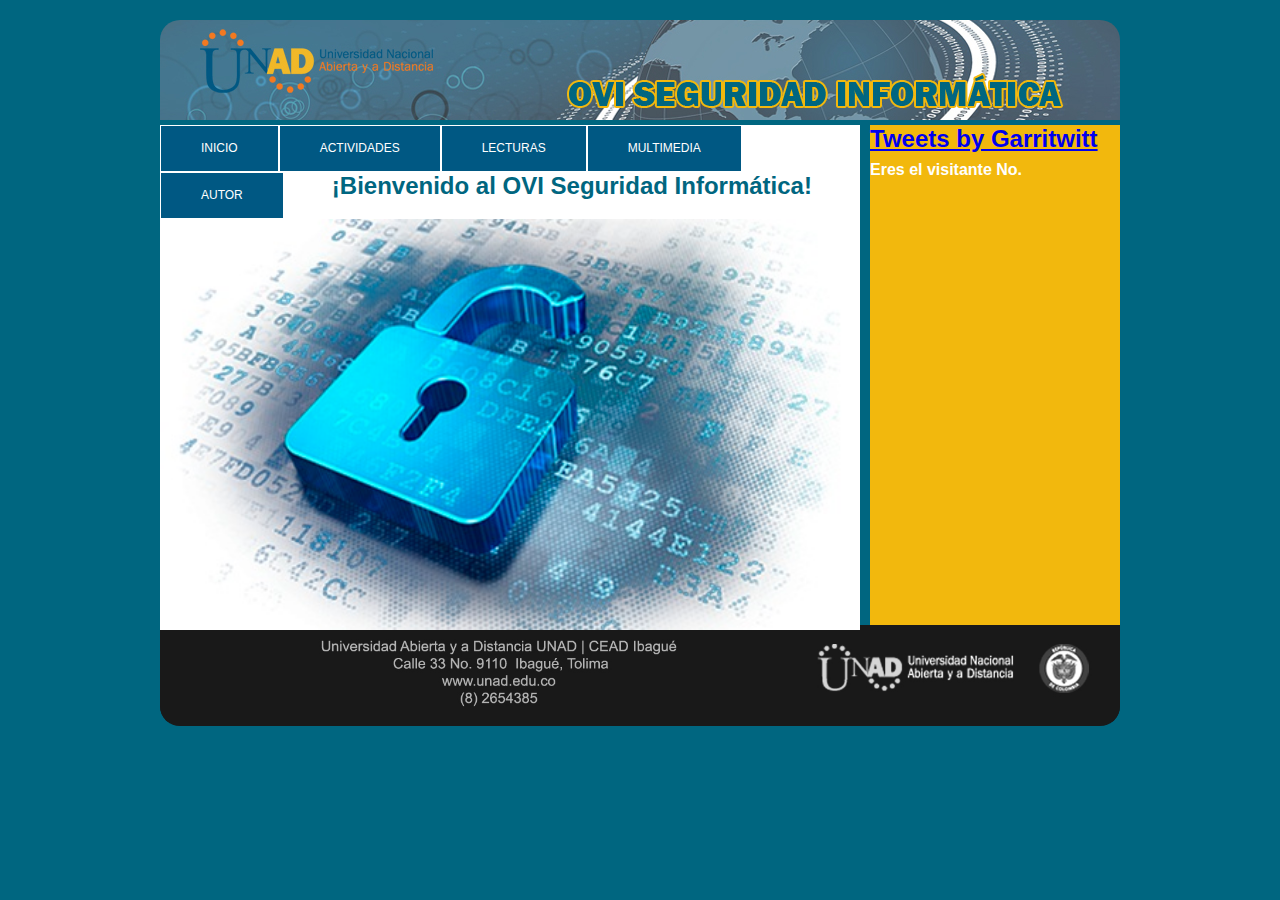
<file: index.html>
<!DOCTYPE html>
<html lang="es">

<head>
		<meta charset="UTF-8">
		<meta content="Harold Andrés Garrido Guzmán" name="author">
		<meta content=" Sitio Web OVI Seguridad Informatica" name="description">
		<title> OVI Seguridad Informática </title>
		<link rel="stylesheet" href="estilos/estilo.css">
		<link rel="stylesheet" href="estilos/style.css" type="text/css" media="all">
</head>

	<body>
		<div id="contenedor">
	<header> 
		<h1> <img src="imagenes/banner.jpg" class="responsive"> </h1>
	</header>
			
	<section id="contenido">	
	<article>
	<div class="example">
   		 <ul class="nav">
        		<li><a href="index.html">INICIO</a></li>
        		<li><a href="actividades.html">ACTIVIDADES</a></li> 
       		        <li><a href="lecturas.html">LECTURAS</a> </li>            
		        <li><a href="multimedia.html">MULTIMEDIA</a>  </li>
       	 		<li><a href="autor.html">AUTOR</a></li>
        </ul>
	
	<center> <br> <br> <b> <font size="5"> ¡Bienvenido al OVI Seguridad Informática! 
	<br> <img src="imagenes/seguridad.jpg" width="100%"> 
	</article>
	</section>
	
			
	<aside>		
	<a class="twitter-timeline" data-lang="es" data-width="250" data-height="470" href="https://twitter.com/Garritwitt">Tweets by Garritwitt</a> <script async src="//platform.twitter.com/widgets.js" charset="utf-8"></script>
	<font size="3"> Eres el visitante No.
<script type="text/javascript" src="https://counter1.fcs.ovh/private/counter.js?c=et9paqkjyfswj4jdmfjaarnaqwc6ugb6"></script>
<noscript><a href="https://www.contadorvisitasgratis.com" title="contador de visitas wordpress"><img src="https://counter1.fcs.ovh/private/contadorvisitasgratis.php?c=et9paqkjyfswj4jdmfjaarnaqwc6ugb6" border="0" title="contador de visitas wordpress" alt="contador de visitas wordpress"></a></noscript>
	</aside>
		
	<footer>	
	<img src="imagenes/pie.jpg" width="100%"> 
	</footer>	
	
	</div>

</body>
</html>
</file>
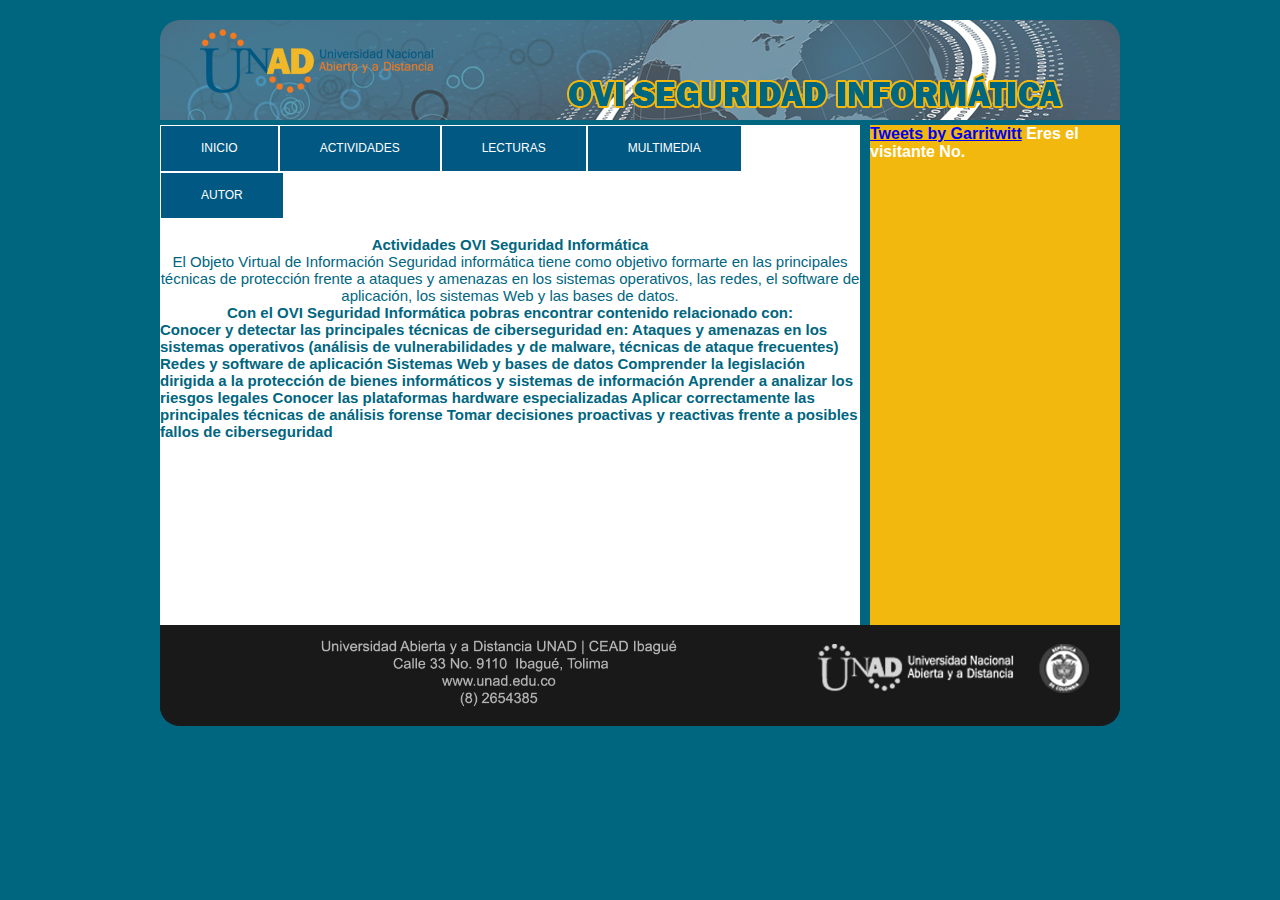
<file: actividades.html>
<!DOCTYPE html>
<html lang="es">

<head>
		<meta charset="UTF-8">
		<meta content="Harold Andrés Garrido Guzmán" name="author">
		<meta content=" Objetivos OVI Seguridad Informatica" name="description">
		<title> Actividades </title>
		<link rel="stylesheet" href="estilos/estilo.css">
		<link rel="stylesheet" href="estilos/style.css" type="text/css" media="all">
</head>

<body>
	<div id="contenedor">
	<header> 
		<h1> <img src="imagenes/banner.jpg" width="100%"> </h1>
	</header>

	<section id="contenido">	
	<article>
	<div class="example">
  	 <ul class="nav">
       	<li><a href="index.html">INICIO</a></li>
        <li><a href="actividades.html">ACTIVIDADES</a></li> 
        <li><a href="lecturas.html">LECTURAS</a> </li>            
	<li><a href="multimedia.html">MULTIMEDIA</a>  
	        <ul class="subs">
                <li><a href="multimedia1">CONCEPTOS</a></li>
                <li><a href="multimedia2">DESCRIPCION</a></li>
          	</ul>
	    	</li>    
	    <li><a href="autor.html">AUTOR</a></li>
    </ul>
		
    <div style="clear:both"></div>

	<center>
<br> <b>Actividades OVI Seguridad Informática</b>


<br>El Objeto Virtual de Información Seguridad informática tiene como objetivo formarte en las principales técnicas de protección frente a ataques y amenazas en los sistemas operativos, las redes, el software de aplicación, los sistemas Web y las bases de datos.
<br><b>Con el OVI Seguridad Informática pobras encontrar contenido relacionado con:<b>

<p align="left"> 		
Conocer y detectar las principales técnicas de ciberseguridad en:
Ataques y amenazas en los sistemas operativos (análisis de vulnerabilidades y de malware, técnicas de ataque frecuentes)
Redes y software de aplicación
Sistemas Web y bases de datos
Comprender la legislación dirigida a la protección de bienes informáticos y sistemas de información
Aprender a analizar los riesgos legales
Conocer las plataformas hardware especializadas
Aplicar correctamente las principales técnicas de análisis forense
Tomar decisiones proactivas y reactivas frente a posibles fallos de ciberseguridad

	
	
	
	
<br>
	</article>
	</section>
	
	<aside>	
		
	<a class="twitter-timeline" data-lang="es" data-width="250" data-height="470" href="https://twitter.com/Garritwitt">Tweets by Garritwitt</a> <script async src="//platform.twitter.com/widgets.js" charset="utf-8"></script>
	<font size="3"> Eres el visitante No.
		
<script type="text/javascript" src="https://counter1.fcs.ovh/private/counter.js?c=et9paqkjyfswj4jdmfjaarnaqwc6ugb6"></script>
<noscript><a href="https://www.contadorvisitasgratis.com" title="contador de visitas wordpress"><img src="https://counter1.fcs.ovh/private/contadorvisitasgratis.php?c=et9paqkjyfswj4jdmfjaarnaqwc6ugb6" border="0" title="contador de visitas wordpress" alt="contador de visitas wordpress"></a></noscript>
		
	</aside>
		
	<footer>	
	<img src="imagenes/pie.jpg" width="100%">
	</footer>	
	</div>

</body>
</html>
</file>
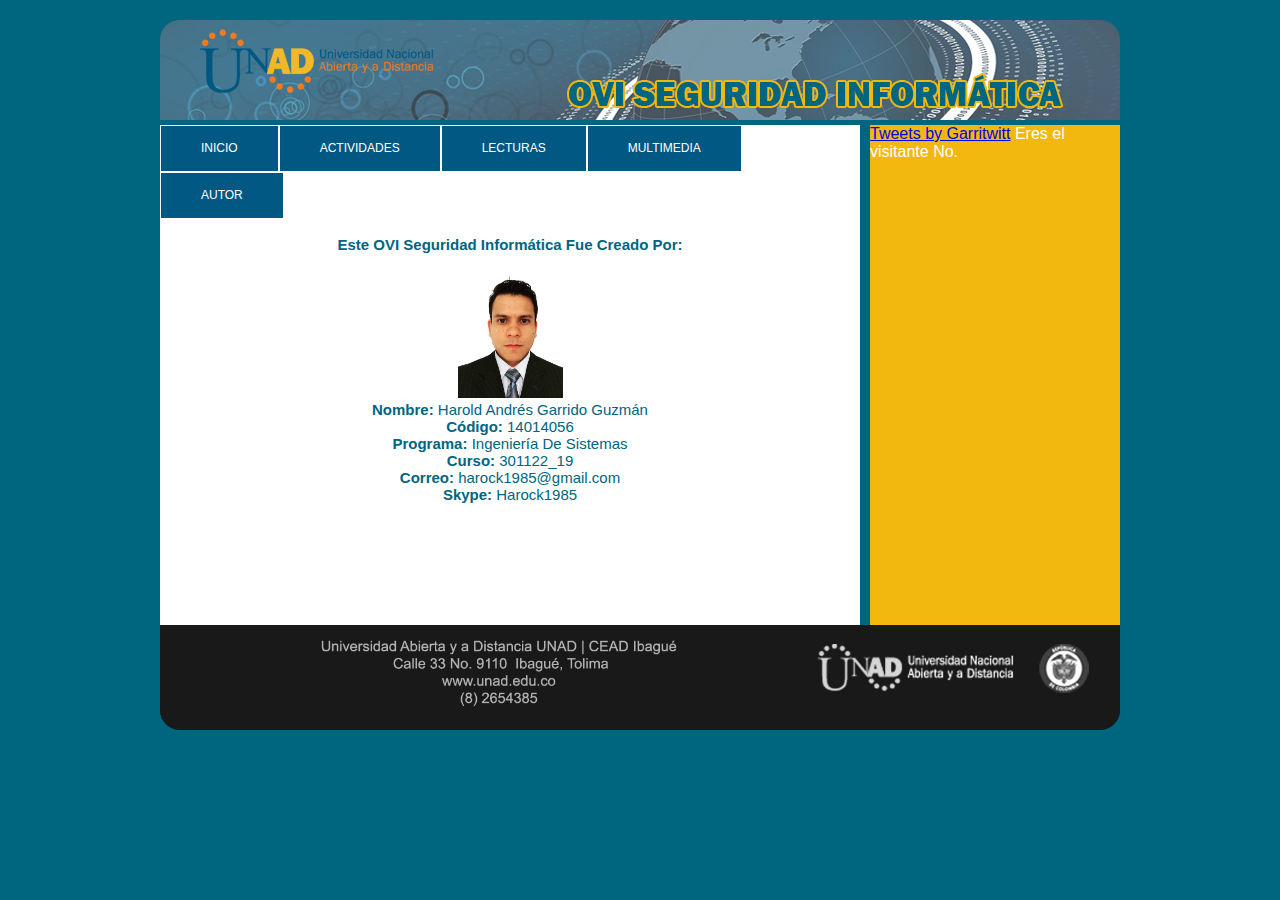
<file: autor.html>
<!DOCTYPE html>
<html lang="es">

<head>
		<meta charset="UTF-8">
		<meta content="Harold Andrés Garrido Guzmán" name="author">
		<meta content=" Sitio Web OVI Seguridad Informatica" name="description">
		<title> Autor </title>
		<link rel="stylesheet" href="estilos/estilo.css">
		<link rel="stylesheet" href="estilos/style.css" type="text/css" media="all">
</head>

<body>
	<div id="contenedor">
	<header> 
		<h1> <img src="imagenes/banner.jpg" width="100%"> </h1>
	</header>
	

			
	
	<section id="contenido">	
	<article>
	<div class="example">
    <ul class="nav">
        <li><a href="index.html">INICIO</a></li>
        <li><a href="actividades.html">ACTIVIDADES</a></li> 
        <li><a href="lecturas.html">LECTURAS</a> </li>            
	<li><a href="multimedia.html">MULTIMEDIA</a>  
	        <ul class="subs">
                <li><a href="multimedia1">CONCEPTOS</a></li>
                <li><a href="multimedia2">DESCRIPCION</a></li>
          	</ul>
	    	</li>    
       	<li><a href="autor.html">AUTOR</a></li>
	</ul>
    <div style="clear:both"></div>
	<center> <br> <b>Este OVI Seguridad Informática Fue Creado Por:</b><br>
		
		<br><img src="imagenes/autor.JPG" width="15%"> 
		<br> <b> Nombre: </b> Harold Andrés Garrido Guzmán 
		<br> <b> Código: </b> 14014056
		<br> <b> Programa: </b> Ingeniería De Sistemas 
		<br> <b> Curso: </b> 301122_19
		<br> <b> Correo: </b> harock1985@gmail.com 
		<br> <b> Skype: </b> Harock1985
<p align="center">
</p>
	
	
	
	
	
	</article>
	</section>
	
	<aside>		
<a class="twitter-timeline" data-lang="es" data-width="250" data-height="470" href="https://twitter.com/Garritwitt">Tweets by Garritwitt</a> <script async src="//platform.twitter.com/widgets.js" charset="utf-8"></script>
	<font size="3"> Eres el visitante No.
		
<script type="text/javascript" src="https://counter1.fcs.ovh/private/counter.js?c=et9paqkjyfswj4jdmfjaarnaqwc6ugb6"></script>
<noscript><a href="https://www.contadorvisitasgratis.com" title="contador de visitas wordpress"><img src="https://counter1.fcs.ovh/private/contadorvisitasgratis.php?c=et9paqkjyfswj4jdmfjaarnaqwc6ugb6" border="0" title="contador de visitas wordpress" alt="contador de visitas wordpress"></a></noscript>
			
		
		
		
	</aside>
		
	<footer>	
	<h2><h1> <img src="imagenes/pie.jpg" width="100%"> 	</h2>
	</footer>	
	
	</div>

</body>
</html>
</file>
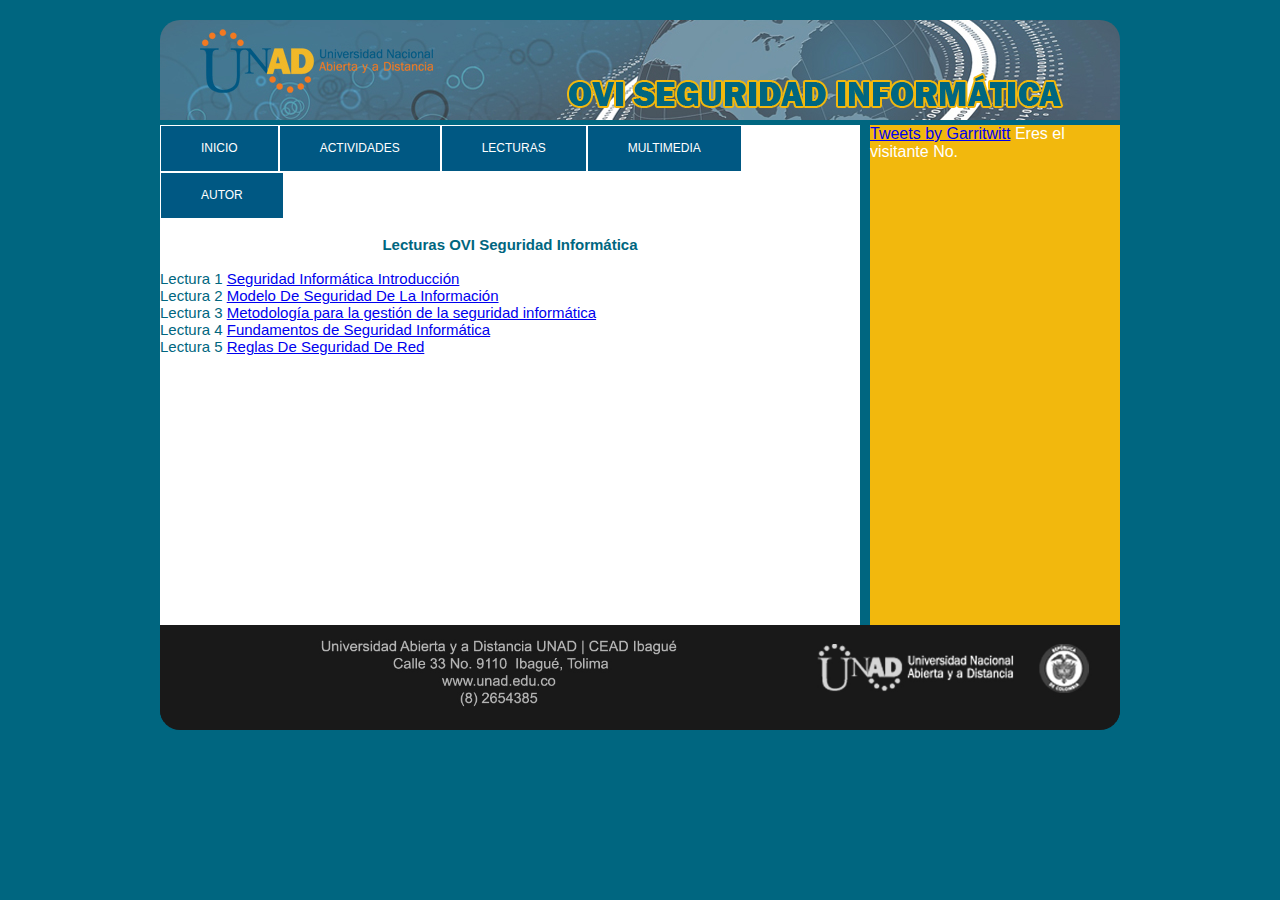
<file: lecturas.html>
<!DOCTYPE html>
<html lang="es">

<head>
		<meta charset="UTF-8">
		<meta content="Harold Andrés Garrido Guzmán" name="author">
		<meta content=" Sitio Web OVI Seguridad Informatica" name="description">
		<title> Lecturas </title>
		<link rel="stylesheet" href="estilos/estilo.css">
		<link rel="stylesheet" href="estilos/style.css" type="text/css" media="all">
</head>

<body>
	<div id="contenedor">
	<header> 
		<h1> <img src="imagenes/banner.jpg" width="100%"> </h1>
	</header>
	

			
	
	<section id="contenido">	
	<article>
	<div class="example">
    <ul class="nav">
        <li><a href="index.html">INICIO</a></li>
        <li><a href="actividades.html">ACTIVIDADES</a></li> 
        <li><a href="lecturas.html">LECTURAS</a> </li>            
	<li><a href="multimedia.html">MULTIMEDIA</a>  
	        <ul class="subs">
                <li><a href="multimedia1">CONCEPTOS</a></li>
                <li><a href="multimedia2">DESCRIPCION</a></li>
          	</ul>
	    	</li>    
       	<li><a href="autor.html">AUTOR</a></li>
	</ul>
    <div style="clear:both"></div>
	<center> <br> <b>Lecturas OVI Seguridad Informática</b><br>
	<p align="left"> 
	<br>	Lectura 1 <A href="http://web.iti.upv.es/actualidadtic/2003/07/2003-07-seguridad.pdf">Seguridad Informática Introducción</A>
	<br>	Lectura 2 <A href="http://web.usbmed.edu.co/usbmed/fing/v3n1/v3n1a1.pdf">Modelo De Seguridad De La Información</A>
	<br>	Lectura 3 <A href="http://instituciones.sld.cu/dnspminsap/files/2013/08/Metodologia-PSI-NUEVAProyecto.pdf">Metodología para la gestión de la seguridad informática</A>	
	<br>	Lectura 4 <A href="http://redyseguridad.fi-p.unam.mx/proyectos/seguridad/Estandares.php">Fundamentos de Seguridad Informática</A>
	<br>	Lectura 5 <A href="https://technet.microsoft.com/es-es/library/cc772248(v=ws.11).aspx">Reglas De Seguridad De Red</A>	
	
	</article>
	</section>
	
	<aside>		
<a class="twitter-timeline" data-lang="es" data-width="250" data-height="470" href="https://twitter.com/Garritwitt">Tweets by Garritwitt</a> <script async src="//platform.twitter.com/widgets.js" charset="utf-8"></script>
	<font size="3"> Eres el visitante No.
		
<script type="text/javascript" src="https://counter1.fcs.ovh/private/counter.js?c=et9paqkjyfswj4jdmfjaarnaqwc6ugb6"></script>
<noscript><a href="https://www.contadorvisitasgratis.com" title="contador de visitas wordpress"><img src="https://counter1.fcs.ovh/private/contadorvisitasgratis.php?c=et9paqkjyfswj4jdmfjaarnaqwc6ugb6" border="0" title="contador de visitas wordpress" alt="contador de visitas wordpress"></a></noscript>
			
		
		
		
	</aside>
		
	<footer>	
	<h2><h1> <img src="imagenes/pie.jpg" width="100%"> 	</h2>
	</footer>	
	
	</div>

</body>
</html>
</file>
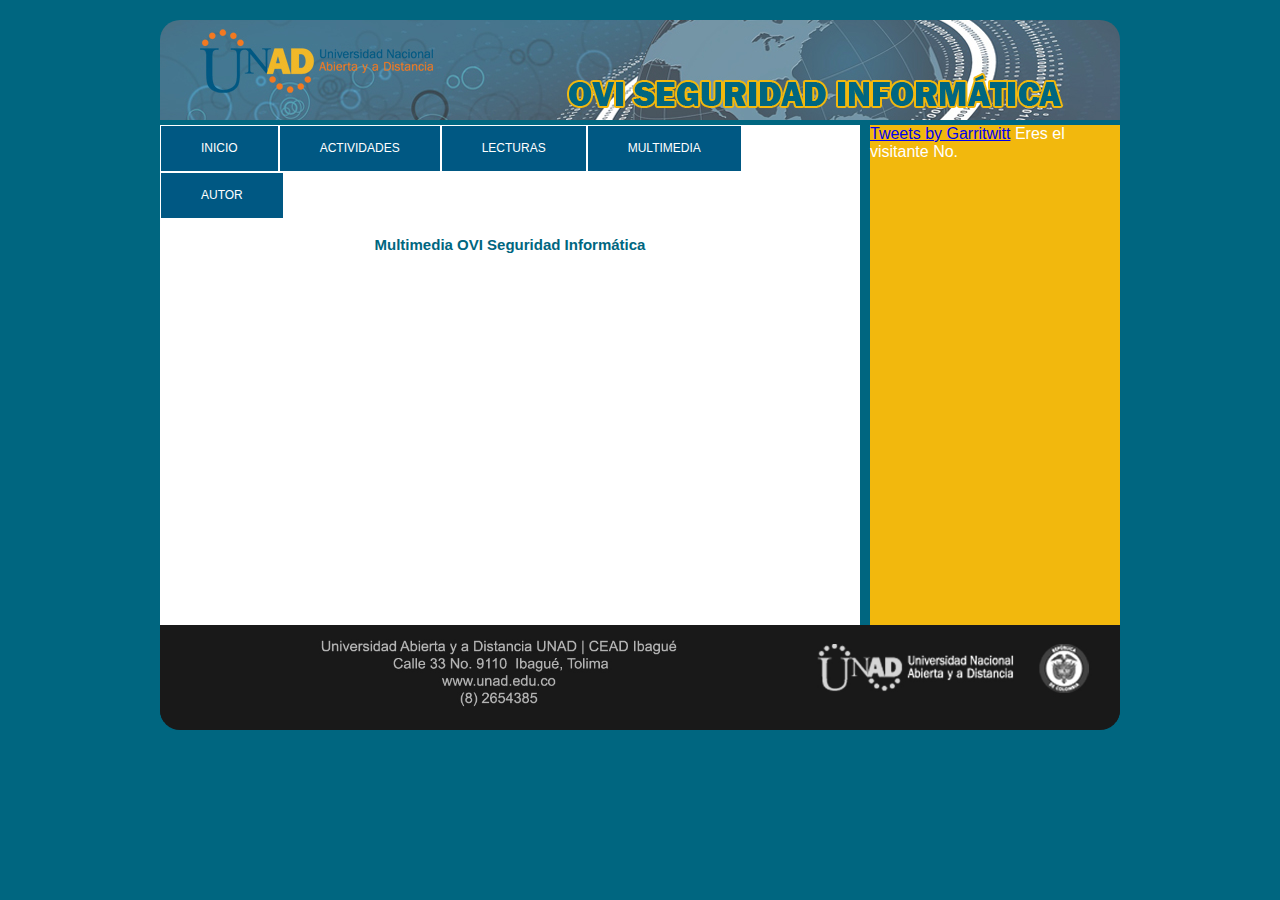
<file: multimedia.html>
<!DOCTYPE html>
<html lang="es">

<head>
		<meta charset="UTF-8">
		<meta content="Harold Andrés Garrido Guzmán" name="author">
		<meta content=" Sitio Web OVI Seguridad Informatica" name="description">	
		<title> Multimedia</title>
		<link rel="stylesheet" href="estilos/estilo.css">
		<link rel="stylesheet" href="estilos/style.css" type="text/css" media="all">
</head>

<body>
	<div id="contenedor">
	<header> 
		<h1> <img src="imagenes/banner.jpg" width="100%"> </h1>
	</header>
	

			
	
	<section id="contenido">	
	<article>
<div class="example">
    <ul class="nav">
       	<li><a href="index.html">INICIO</a></li>
        <li><a href="actividades.html">ACTIVIDADES</a></li> 
        <li><a href="lecturas.html">LECTURAS</a> </li>            
	<li><a href="multimedia.html">MULTIMEDIA</a>  
	        <ul class="subs">
                <li><a href="multimedia1">CONCEPTOS</a></li>
                <li><a href="multimedia2">DESCRIPCION</a></li>
          	</ul>
	    	</li>    
	    <li><a href="autor.html">AUTOR</a></li>
    </ul>
    <div style="clear:both"></div>
	<center><br> <b>Multimedia OVI Seguridad Informática</b>
	<br> <iframe width="560" height="315" src="https://www.youtube.com/embed/uUod730mUTA" frameborder="0" allowfullscreen></iframe>
	</article>
	</section>
	
	</article>
	</section>
	
	<aside>		
	<a class="twitter-timeline" data-lang="es" data-width="250" data-height="470" href="https://twitter.com/Garritwitt">Tweets by Garritwitt</a> <script async src="//platform.twitter.com/widgets.js" charset="utf-8"></script>
	<font size="3"> Eres el visitante No.
		
<script type="text/javascript" src="https://counter1.fcs.ovh/private/counter.js?c=et9paqkjyfswj4jdmfjaarnaqwc6ugb6"></script>
<noscript><a href="https://www.contadorvisitasgratis.com" title="contador de visitas wordpress"><img src="https://counter1.fcs.ovh/private/contadorvisitasgratis.php?c=et9paqkjyfswj4jdmfjaarnaqwc6ugb6" border="0" title="contador de visitas wordpress" alt="contador de visitas wordpress"></a></noscript>
		
		
	</aside>
		
	<footer>	
	<h2><h1> <img src="imagenes/pie.jpg" width="100%"> 	</h2>
	</footer>	
	
	</div>

</body>
</html>
</file>
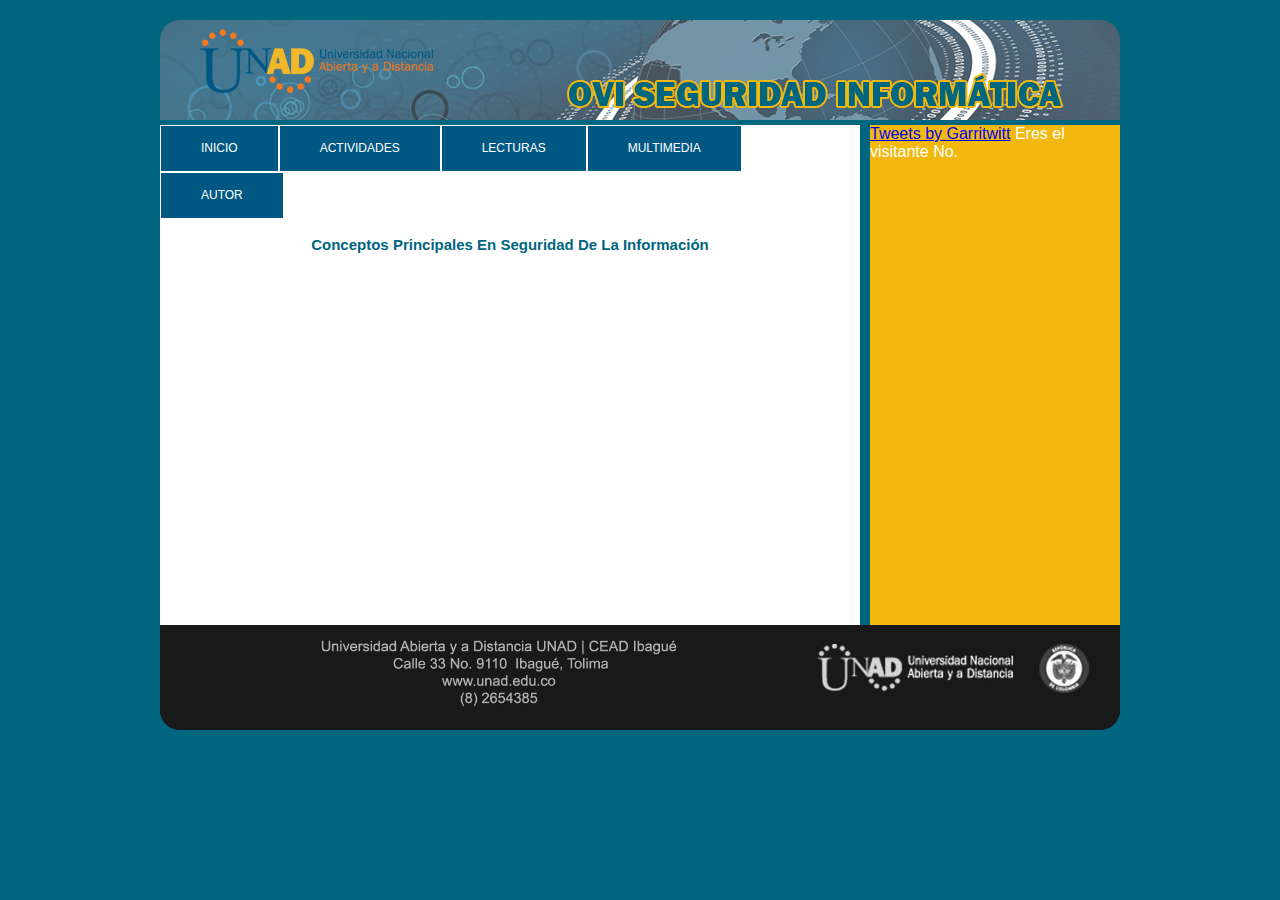
<file: multimedia1.html>
<!DOCTYPE html>
<html lang="es">

<head>
		<meta charset="UTF-8">
		<meta content="Harold Andrés Garrido Guzmán" name="author">
		<meta content=" Sitio Web OVI Seguridad Informatica" name="description">	
		<title> Multimedia</title>
		<link rel="stylesheet" href="estilos/estilo.css">
		<link rel="stylesheet" href="estilos/style.css" type="text/css" media="all">
</head>

<body>
	<div id="contenedor">
	<header> 
		<h1> <img src="imagenes/banner.jpg" width="100%"> </h1>
	</header>
	

			
	
	<section id="contenido">	
	<article>
<div class="example">
    <ul class="nav">
       	<li><a href="index.html">INICIO</a></li>
        <li><a href="actividades.html">ACTIVIDADES</a></li> 
        <li><a href="lecturas.html">LECTURAS</a> </li>            
	<li><a href="multimedia.html">MULTIMEDIA</a>  
	        <ul class="subs">
                <li><a href="multimedia1">CONCEPTOS</a></li>
                <li><a href="multimedia2">DESCRIPCION</a></li>
          	</ul>
	    	</li>    
	    <li><a href="autor.html">AUTOR</a></li>
    </ul>
    <div style="clear:both"></div>
<center>
<br> <b>Conceptos Principales En Seguridad De La Información</b>		
<br> <iframe width="560" height="315" src="https://www.youtube.com/embed/9CSWdz8JEwk" frameborder="0" allowfullscreen></iframe>	

	
	</article>
	</section>
	
	<aside>		
	<a class="twitter-timeline" data-lang="es" data-width="250" data-height="470" href="https://twitter.com/Garritwitt">Tweets by Garritwitt</a> <script async src="//platform.twitter.com/widgets.js" charset="utf-8"></script>
	<font size="3"> Eres el visitante No.
		
<script type="text/javascript" src="https://counter1.fcs.ovh/private/counter.js?c=et9paqkjyfswj4jdmfjaarnaqwc6ugb6"></script>
<noscript><a href="https://www.contadorvisitasgratis.com" title="contador de visitas wordpress"><img src="https://counter1.fcs.ovh/private/contadorvisitasgratis.php?c=et9paqkjyfswj4jdmfjaarnaqwc6ugb6" border="0" title="contador de visitas wordpress" alt="contador de visitas wordpress"></a></noscript>
		
		
	</aside>
		
	<footer>	
	<h2><h1> <img src="imagenes/pie.jpg" width="100%"> 	</h2>
	</footer>	
	
	</div>

</body>
</html>
</file>
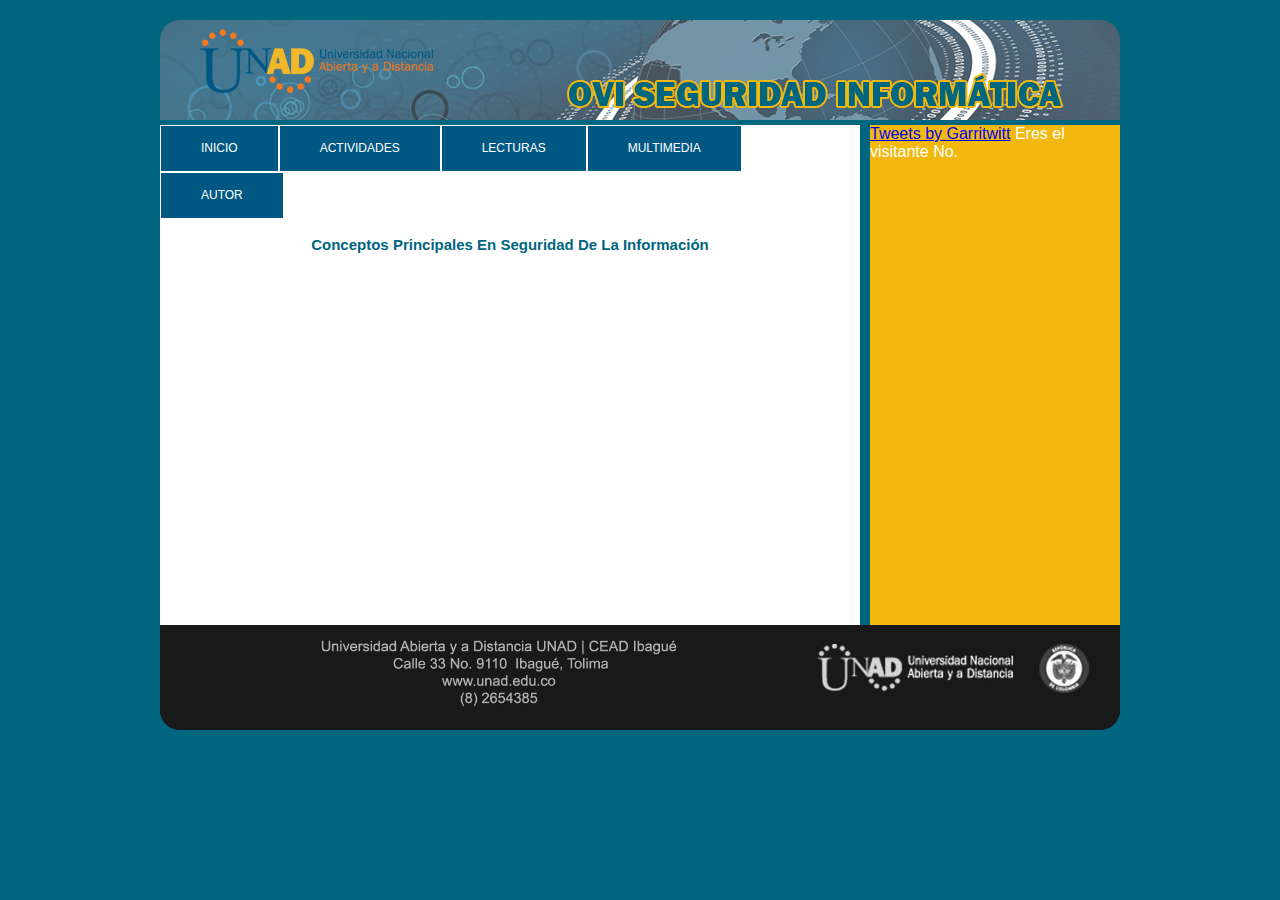
<file: multimedia2.html>
<!DOCTYPE html>
<html lang="es">

<head>
		<meta charset="UTF-8">
		<meta content="Harold Andrés Garrido Guzmán" name="author">
		<meta content=" Sitio Web OVI Seguridad Informatica" name="description">	
		<title> Multimedia</title>
		<link rel="stylesheet" href="estilos/estilo.css">
		<link rel="stylesheet" href="estilos/style.css" type="text/css" media="all">
</head>

<body>
	<div id="contenedor">
	<header> 
		<h1> <img src="imagenes/banner.jpg" width="100%"> </h1>
	</header>
	

			
	
	<section id="contenido">	
	<article>
<div class="example">
    <ul class="nav">
       	<li><a href="index.html">INICIO</a></li>
        <li><a href="actividades.html">ACTIVIDADES</a></li> 
        <li><a href="lecturas.html">LECTURAS</a> </li>            
	<li><a href="multimedia.html">MULTIMEDIA</a>  
	        <ul class="subs">
                <li><a href="multimedia1">CONCEPTOS</a></li>
                <li><a href="multimedia2">DESCRIPCION</a></li>
          	</ul>
	    	</li>    
	    <li><a href="autor.html">AUTOR</a></li>
    </ul>
    <div style="clear:both"></div>
<center>
<br> <b>Conceptos Principales En Seguridad De La Información</b>		
<br> <iframe width="560" height="315" src="https://www.youtube.com/embed/B4eNhRv2oLc" frameborder="0" allowfullscreen></iframe>

	
	</article>
	</section>
	
	<aside>		
	<a class="twitter-timeline" data-lang="es" data-width="250" data-height="470" href="https://twitter.com/Garritwitt">Tweets by Garritwitt</a> <script async src="//platform.twitter.com/widgets.js" charset="utf-8"></script>
	<font size="3"> Eres el visitante No.
		
<script type="text/javascript" src="https://counter1.fcs.ovh/private/counter.js?c=et9paqkjyfswj4jdmfjaarnaqwc6ugb6"></script>
<noscript><a href="https://www.contadorvisitasgratis.com" title="contador de visitas wordpress"><img src="https://counter1.fcs.ovh/private/contadorvisitasgratis.php?c=et9paqkjyfswj4jdmfjaarnaqwc6ugb6" border="0" title="contador de visitas wordpress" alt="contador de visitas wordpress"></a></noscript>
		
		
	</aside>
		
	<footer>	
	<h2><h1> <img src="imagenes/pie.jpg" width="100%"> 	</h2>
	</footer>	
	
	</div>

</body>
</html>
</file>
<file: estilos/estilo.css>
* {
	margin:0;
	border:0;
	padding:0;
}

body {
	background: #006680;
	color: #fff;
}

#contenedor {

	width: 960px;
	margin: auto;
	margin-top: 20px;
	margin-bottom: 20px;
	margin-bottom:5px;
	border-radius:20px;
	overflow: hidden;
}

header{
	height:100px;
	background: #f5f5f5;
}

header h1 {
	font-size: 50px;
	text-align: left;
	line-height: 150px;
}

nav {
	background: #f2B80D;
	color: #006680;
	height: 40px;
	text-align: center;
}

nav h2 {
	font-size: 40px;
	text-align: 500px;
	line-height: 60px;
}	

#contenido {
	width: 700px;
	height: 500px;
	float: left;
	background: #fff;
	margin-top: 5px;
	margin-right: 5px;
	font-size: 15px;
	color: #006680;

}

#contenido h2 {
	font-size: 700px;
	text-align: center;
	line-height:500px;

}

aside {
	width: 250px;
	height: 500px;
	background-color: #f2B80D;
	margin-top: 5px;
	float: right;
}

aside h2 {
		font-size: 40px;
		text-align: center;
		line-height: 500px;
}

footer{
	background: #191919;
	clear: both;
}

footer h2{
	
	
}
</file>
<file: estilos/style.css>
/* demo page styles */
body {

    margin:0;
    padding:0;
    font-family: "Trebuchet MS",Arial,Helvetica,sans-serif;
}
.example {
    position:relative;
    width:700px;
    height:382px;
    border:0px #000 solid;
    margin:0px auto;
    padding:0px;
    border-radius:3px;
    -moz-border-radius:3px;
    -webkit-border-radius:3px;
}

/* main menu styles */

.nav,.nav ul {
    list-style:none;
    margin:0;
    padding:0;
}

.nav {
    position:relative;
}

.nav ul {
    height:0;
    left:0;
    overflow:hidden;
    position:absolute;
    top:46px;
}

.nav li {
    float:left;
    position:relative;
}

.nav li a {
    -moz-transition:0.5s;
    -o-transition:0.5s;
    -webkit-transition:0.5s;
    background-color:#005883;
    border:1px solid #FFF;
    color:#FFF;
    display:block;
    font-size:12px;
    line-height:35px;
    padding:5px 40px;
    text-decoration:none;
    transition:0.5s;
}

.nav li:hover > a {
    background:#F0B429;
    border-color:#005883;
    color:#fff;
}

.nav li:hover ul.subs {
    height:auto;
    width:180px;
}

.nav ul li {
    -moz-transition:0.5s;
    -o-transition:0.5s;
    -webkit-transition:0.5s;
    opacity:0;
    transition:0.5s;
    width:100%;
}

.nav li ul li {
    -moz-transition-delay:0s;
    -o-transition-delay:0s;
    -webkit-transition-delay:0s;
    transition-delay:0s;
}

.nav li:hover ul li {
    opacity:1;
    -moz-transition-delay:0.5s;
    -o-transition-delay:0.5s;
    -webkit-transition-delay:0.5s;
    transition-delay:0.5s;
}

.nav ul li a {
    background:#005883;
    border-color:#FFF;
    color:#fff;
    line-height:1px;
    -moz-transition:1.5s;
    -o-transition:1.5s;
    -webkit-transition:1.5s;
    transition:1.5s;
}

.nav li:hover ul li a {
    line-height:35px;
}

.nav ul li a:hover {
    background:#F0B429;
    background-image: -webkit-gradient(linear, 0% 0%, 0% 95%, from(rgba(255, 255, 255, 0.5)), to(rgba(255, 255, 255, 0)));
    background-image: -moz-linear-gradient(-90deg, rgba(255, 255, 255, 0.5), rgba(255, 255, 255, 0));
    background-image: -o-linear-gradient(-90deg,rgba(255,255,255,0.5),rgba(255,255,25,0));
}
</file>
